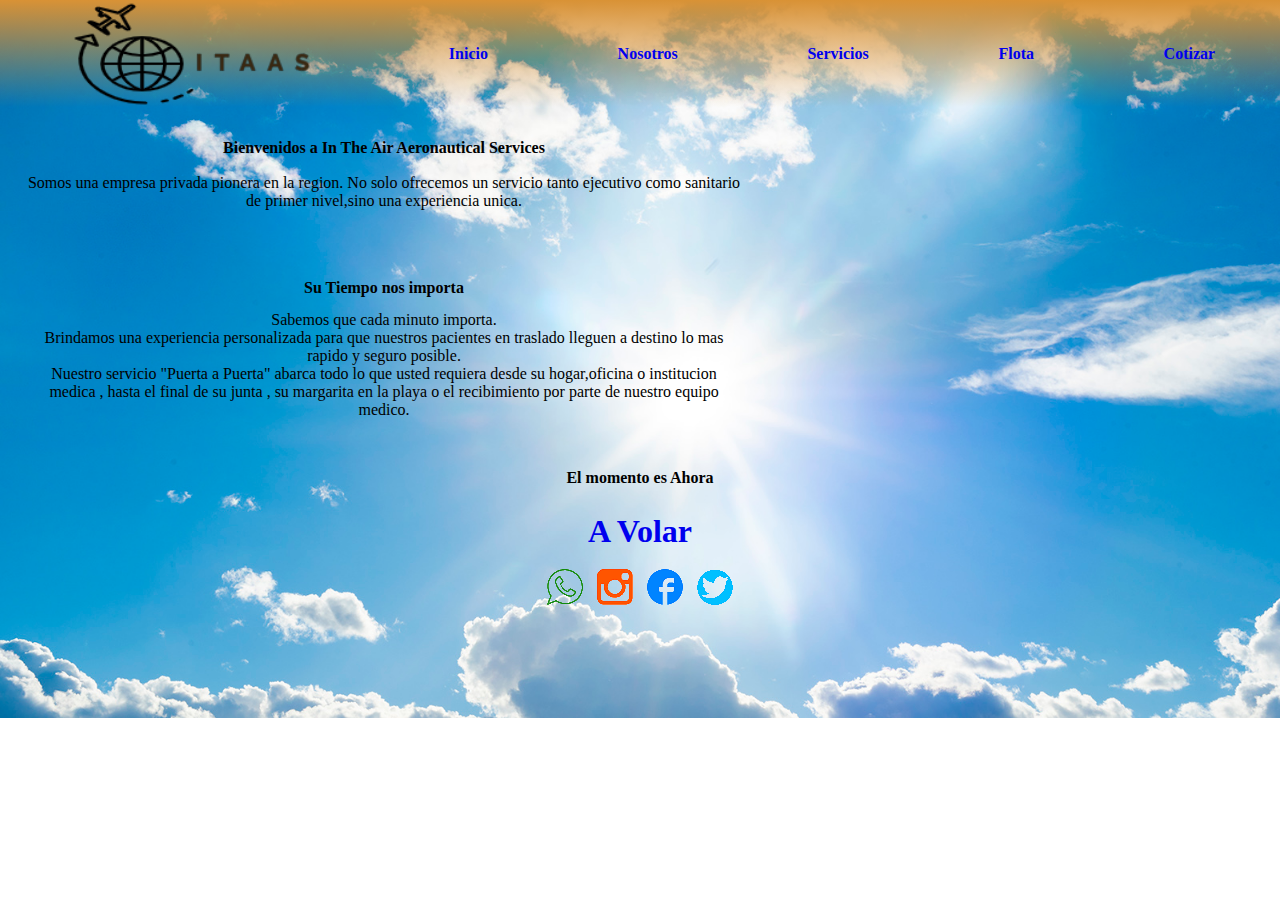
<file: index.html>
<!DOCTYPE html>
<html lang="en">
<head>
    <meta charset="UTF-8">
    <meta http-equiv="X-UA-Compatible" content="IE=edge">
    <meta name="viewport" content="width=device-width, initial-scale=1.0">
    <title>In the Air Aeronautic Services</title>
    <!--google fonts-->
    <link rel="preconnect" href="https://fonts.googleapis.com">
    <link rel="preconnect" href="https://fonts.gstatic.com" crossorigin>
    <link href="https://fonts.googleapis.com/css2?family=Josefin+Sans:ital,wght@0,400;0,600;1,700&display=swap" rel="stylesheet">
    <!--style-->
    <link rel="stylesheet" href="./paginas/style.css">
</head>
<body>
    <!--contenedorgrid-->
    <div class="padre">
        <!--header-->
        <header class="padre__header" id="padre__imglogo">
            <img src="../assets/LogoMakr-4Hge6l.png" alt="LOGO"></header>
            <!--nav-->
        <nav class="padre__nav" id="padre__nav2">
            <a href="./index.html">Inicio</a>
            <a href="./paginas/nosotros.html">Nosotros</a>
            <a href="./paginas/servicios.html">Servicios</a>
            <a href="/paginas/flota.html">Flota</a>
            <a href="./paginas/cotizar.html">Cotizar</a>
        </nav> 
        <!--section-->  
        <section class="padre__sec1" id="padre__sec11">
            <h1>Bienvenidos a In The Air Aeronautical Services</h1>
            <p>Somos una empresa privada pionera en la region.
                No solo ofrecemos un servicio tanto ejecutivo como sanitario de primer nivel,sino una experiencia unica.
            </p>
        </section>
        <!--section-->
        <section class="padre__sec2" id="padre__sec22">
            <h2>Su Tiempo nos importa</h2>
            <ul>
                <li>Sabemos que cada minuto importa.</li>
                <li>Brindamos una experiencia personalizada para que nuestros pacientes en traslado lleguen a destino lo mas rapido y seguro posible.</li>
                <li>Nuestro servicio "Puerta a Puerta" abarca todo lo que usted requiera desde su hogar,oficina o institucion medica , hasta el final de su junta , su margarita en la playa o el recibimiento por parte de nuestro equipo medico.</li>
            </ul> 
              
        </section>
        <!--aside-->
        <aside class="padre__aside" id="padre__aside2">
            <iframe width="95%" height="95%" src="https://www.youtube.com/embed/kRZhHaORodA" title="In the Air" frameborder="0" allow="accelerometer; autoplay; clipboard-write; encrypted-media; gyroscope; picture-in-picture" allowfullscreen></iframe>
        </aside>
        <!--footer-->
        <footer class="padre__footer">
            <p id="padre__footerp"> El momento es Ahora</p>
            <a href="./paginas/cotizar.html" target="_blank" class="padre__footerbtn">A Volar</a>
            <nav id="padre__footernav">
                <a href="https://www.whatsapp.com"  target="_blank"><img  src="./assets/whatsapp01.png" alt=""></a>
                <a href="https://www.instagram.com" target="_blank"><img src="./assets/ig01.png" alt=""></a>
                <a href="https://www.facebook.com" target="_blank"><img src="./assets/facebook01.png" alt=""></a>
                <a href="https://www.twitter.com" target="_blank"><img src="./assets/twitter01.png" alt=""></a> 
            </nav>
        </footer>
    </div>
    <!--fin-contenedor-grid-->
</body>
</html>
</file>
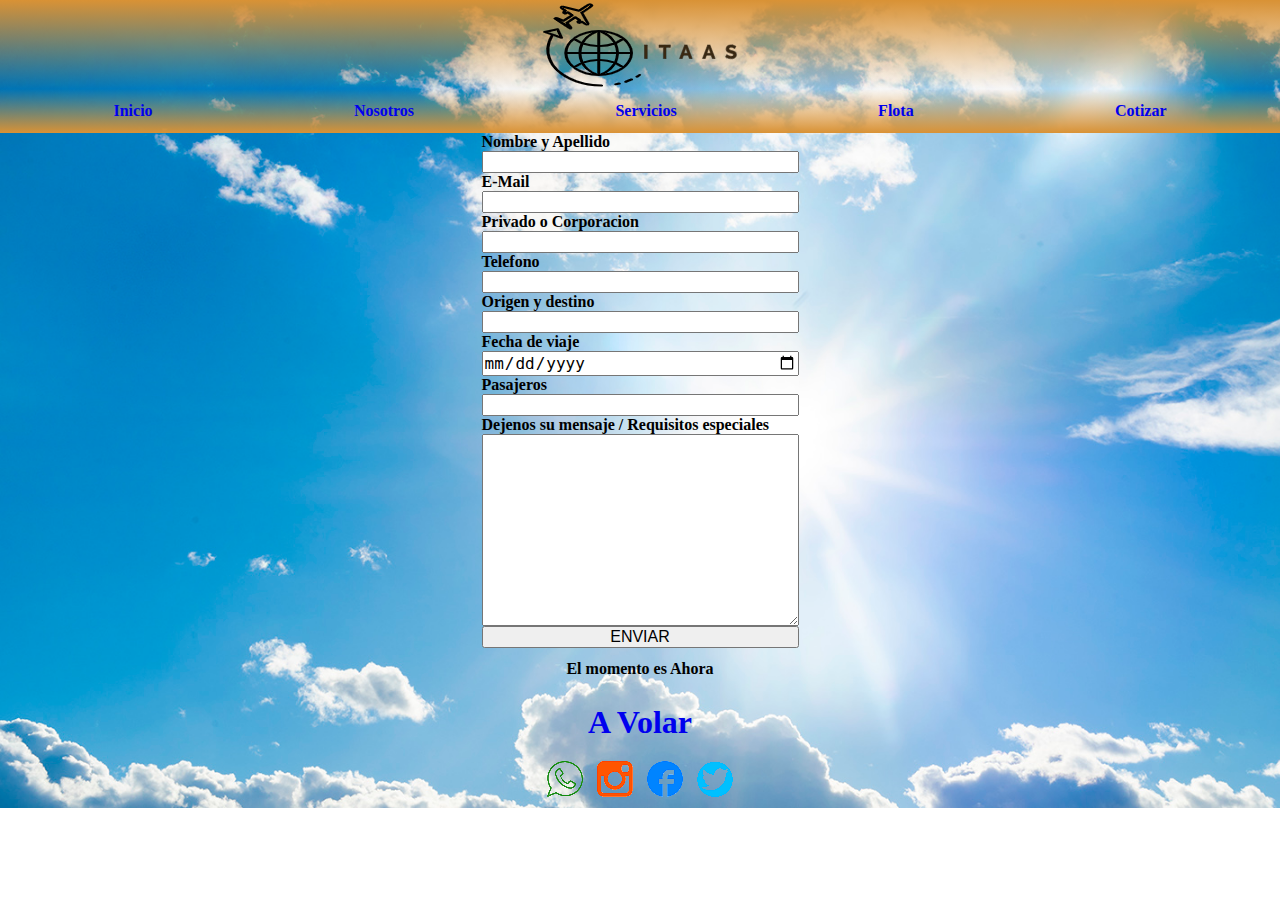
<file: paginas/cotizar.html>
<!DOCTYPE html>
<html lang="en">
<head>
    <meta charset="UTF-8">
    <meta http-equiv="X-UA-Compatible" content="IE=edge">
    <meta name="viewport" content="width=device-width, initial-scale=1.0">
    <title>In the Air Aeronautic Services</title>
    <!--google fonts-->
    <link rel="preconnect" href="https://fonts.googleapis.com">
    <link rel="preconnect" href="https://fonts.gstatic.com" crossorigin>
    <link href="https://fonts.googleapis.com/css2?family=Josefin+Sans:ital,wght@0,400;0,600;1,700&display=swap" rel="stylesheet">
    <!--style-->
    <link rel="stylesheet" href="./style.css">
</head>
<body>
    <!--contenedorgrid-->
    <div class="copa">
        <!--header-->
        <header class="padre__header" id="padre__imglogo">
            <img src="../assets/LogoMakr-4Hge6l.png" alt="LOGO"></header>
            <!--nav-->
        <nav class="padre__navco" id="padre__nav2co">
            <a href="../index.html">Inicio</a>
            <a href="./nosotros.html">Nosotros</a>
            <a href="./servicios.html">Servicios</a>
            <a href="./flota.html">Flota</a>
            <a href="./cotizar.html">Cotizar</a>
        </nav> 
       <!--form-->
       <form action="" method="get" class="copaForm" id="copa__form">
        <b>Nombre y Apellido</b><input type="text" name="Nombre y Apellido" id="Nombre y Apellido" required>
        <b>E-Mail</b> <input type="email" name="email" id="email" required>
        <b>Privado o Corporacion</b><input type="text" name="Nombre y Apellido" id="Nombre y Apellido" required>
        <b>Telefono</b><input type="tel" name="tel" id="tel"required>
        <b>Origen y destino</b><input type="text" name="Nombre y Apellido" id="Nombre y Apellido" required>
        <b>Fecha de viaje</b> <input type="date" name="date" id="date" required>
        <b>Pasajeros</b><input type="number" name="number" id="number" required>
        <b>Dejenos su mensaje / Requisitos especiales</b><textarea name="" id="" cols="30" rows="10"></textarea>
        <input type="submit" value="ENVIAR">
    </form>
        <!--footer-->
        <footer class="padre__footer">
            <p id="padre__footerp"> El momento es Ahora</p>
            <a href="./cotizar.html" target="_blank" class="padre__footerbtn">A Volar</a>
            <nav id="padre__footernav">
                <a href="https://www.whatsapp.com"  target="_blank"><img  src="../assets/whatsapp01.png" alt=""></a>
                <a href="https://www.instagram.com" target="_blank"><img src="../assets/ig01.png" alt=""></a>
                <a href="https://www.facebook.com" target="_blank"><img src="../assets/facebook01.png" alt=""></a>
                <a href="https://www.twitter.com" target="_blank"><img src="../assets/twitter01.png" alt=""></a> 
            </nav>
        </footer>
    </div>
    <!--fin-contenedor-grid-->
</body>
</html>
</file>
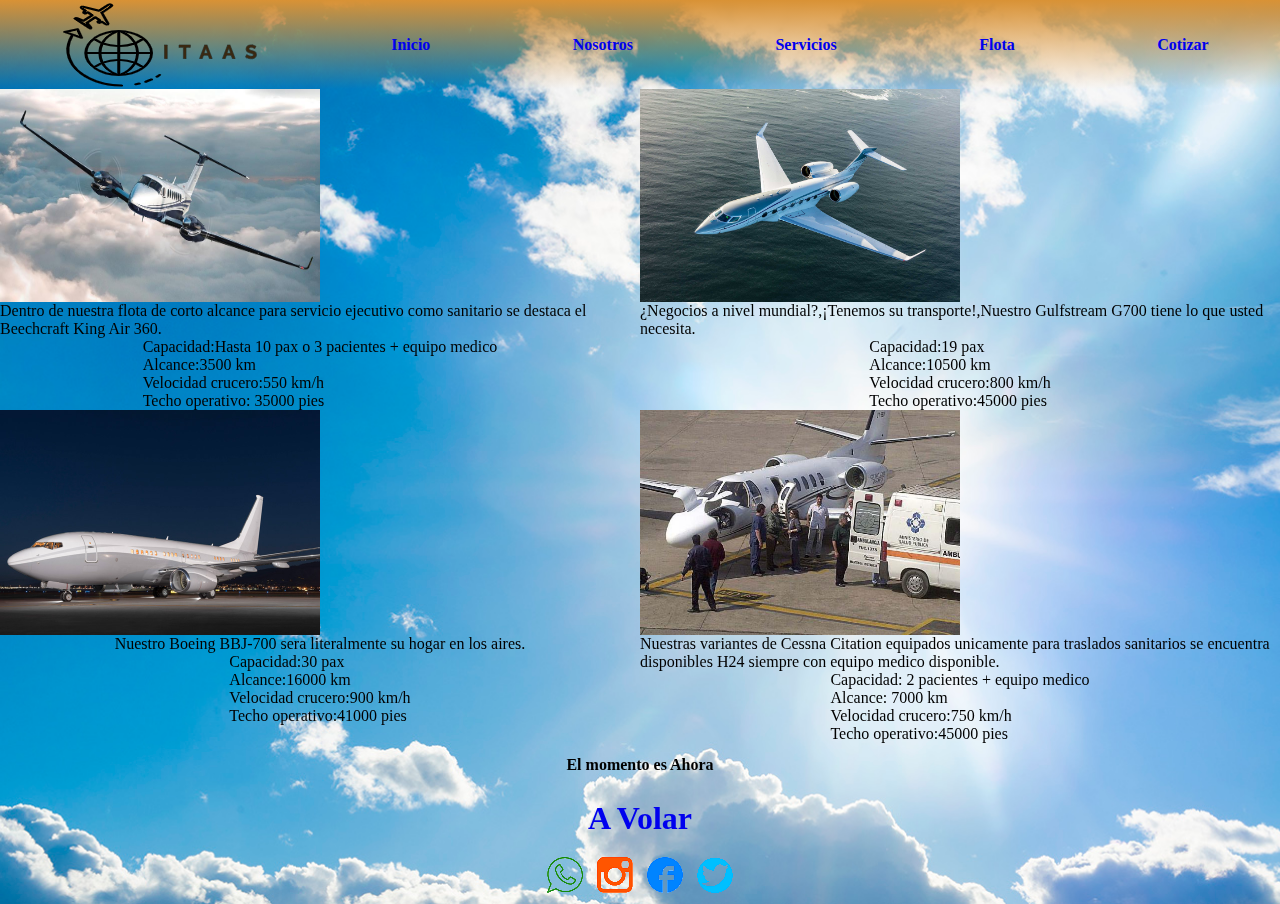
<file: paginas/flota.html>
<!DOCTYPE html>
<html lang="en">
<head>
    <meta charset="UTF-8">
    <meta http-equiv="X-UA-Compatible" content="IE=edge">
    <meta name="viewport" content="width=device-width, initial-scale=1.0">
    <title>In the Air Aeronautic Services</title>
    <!--google fonts-->
    <link rel="preconnect" href="https://fonts.googleapis.com">
    <link rel="preconnect" href="https://fonts.gstatic.com" crossorigin>
    <link href="https://fonts.googleapis.com/css2?family=Josefin+Sans:ital,wght@0,400;0,600;1,700&display=swap" rel="stylesheet">
    <!--style-->
    <link rel="stylesheet" href="./style.css">
</head>
<body>
    <!--contenedorgrid-->
    <div class="flopa">
        <!--header-->
        <header class="padre__header" id="padre__imglogo">
            <img src="../assets/LogoMakr-4Hge6l.png" alt="LOGO"></header>
            <!--nav-->
        <nav class="padre__nav" id="padre__nav2">
            <a href="../index.html">Inicio</a>
            <a href="./nosotros.html">Nosotros</a>
            <a href="./servicios.html">Servicios</a>
            <a href="/flota.html">Flota</a>
            <a href="./cotizar.html">Cotizar</a>
        </nav> 
        <!--section-1-->
        <section class="flopaSec1" id="flopa__sec1">
            <img src="../assets/Textron-Aviation-New-Beechcraft-King-Air-360_A.jpg" width="50%" height="auto" alt="avionturbohelice">
            <iframe width="50%" height="auto" src="https://www.youtube.com/embed/0dDcziZQHnY" title="YouTube video player" frameborder="0" allow="accelerometer; autoplay; clipboard-write; encrypted-media; gyroscope; picture-in-picture" allowfullscreen></iframe>
         </section>
         <!--article-1-->
         <article class="flopaArt1" id="flopa__art1">
             <p>Dentro de nuestra flota de corto alcance para servicio ejecutivo como sanitario se destaca el Beechcraft King Air 360.</p>
                 <ul>
                     <li>Capacidad:Hasta 10 pax o 3 pacientes + equipo medico</li>
                     <li>Alcance:3500 km</li>
                     <li>Velocidad crucero:550 km/h</li>
                     <li>Techo operativo: 35000 pies</li>
                 </ul>
         </article>
         <!--section-2-->
         <section class="flopaSec2" id="flopa__sec2">
                 <img src="../assets/Gulfstream 500 Exterior.jpg" width="50%" height="auto" alt="">
                 <iframe width="50%" height="auto" src="https://www.youtube.com/embed/3yJdAStN8qY" title="YouTube video player" frameborder="0" allow="accelerometer; autoplay; clipboard-write; encrypted-media; gyroscope; picture-in-picture" allowfullscreen></iframe>
         </section>
         <!--article-2-->
         <article class="flopaArt2" id="flopa__art2">
                 <p>¿Negocios a nivel mundial?,¡Tenemos su transporte!,Nuestro Gulfstream G700 tiene lo que usted necesita.</p>
                 <ul>
                     <li>Capacidad:19 pax</li>
                     <li>Alcance:10500 km</li>
                     <li>Velocidad crucero:800 km/h</li>
                     <li>Techo operativo:45000 pies</li>
                 </ul>
         </article>
         <!--section-3-->
         <section class="flopaSec3" id="flopa__sec3">
             <img src="../assets/Boeing-BBJ-834-Specialty-exterior-02.jpg" width="50%" height="auto" alt="">
             <iframe width="50%" height="auto" src="https://www.youtube.com/embed/JXngmC_dyPE" title="YouTube video player" frameborder="0" allow="accelerometer; autoplay; clipboard-write; encrypted-media; gyroscope; picture-in-picture" allowfullscreen></iframe>
         </section>
         <!--article-3-->
         <article class="flopaArt3" id="flopa__art3">
             <p>Nuestro Boeing BBJ-700 sera literalmente su hogar en los aires.</p>
             <ul>
                 <li>Capacidad:30 pax</li>
                 <li>Alcance:16000 km</li>
                 <li>Velocidad crucero:900 km/h</li>
                 <li>Techo operativo:41000 pies</li>
              </ul>
         </article>
         <!--section-4-->
         <section class="flopaSec4" id="flopa__sec4">
             <img src="../assets/650x440_210902115922_68325.jpg" width="50%" height="auto" alt="">
             <iframe width="50%" height="auto" src="https://www.youtube.com/embed/cAN5Kc_4WMg" title="YouTube video player" frameborder="0" allow="accelerometer; autoplay; clipboard-write; encrypted-media; gyroscope; picture-in-picture" allowfullscreen></iframe>
          </section>
         <!--article-4-->
         <article class="flopaArt4" id="flopa__art4">
             <p>Nuestras variantes de Cessna Citation equipados unicamente para traslados sanitarios se encuentra disponibles H24 siempre con equipo medico disponible.</p>
             <ul>
                 <li>Capacidad: 2 pacientes + equipo medico</li>
                 <li>Alcance: 7000 km</li>
                 <li>Velocidad crucero:750 km/h</li>
                 <li>Techo operativo:45000 pies</li>
             </ul>
         </article>
        <!--footer-->
        <footer class="padre__footer">
            <p id="padre__footerp"> El momento es Ahora</p>
            <a href="./cotizar.html" target="_blank" class="padre__footerbtn">A Volar</a>
            <nav id="padre__footernav">
                <a href="https://www.whatsapp.com"  target="_blank"><img  src="../assets/whatsapp01.png" alt=""></a>
                <a href="https://www.instagram.com" target="_blank"><img src="../assets/ig01.png" alt=""></a>
                <a href="https://www.facebook.com" target="_blank"><img src="../assets/facebook01.png" alt=""></a>
                <a href="https://www.twitter.com" target="_blank"><img src="../assets/twitter01.png" alt=""></a> 
            </nav>
        </footer>
    </div>
    <!--fin-contenedor-grid-->
</body>
</html>
</file>
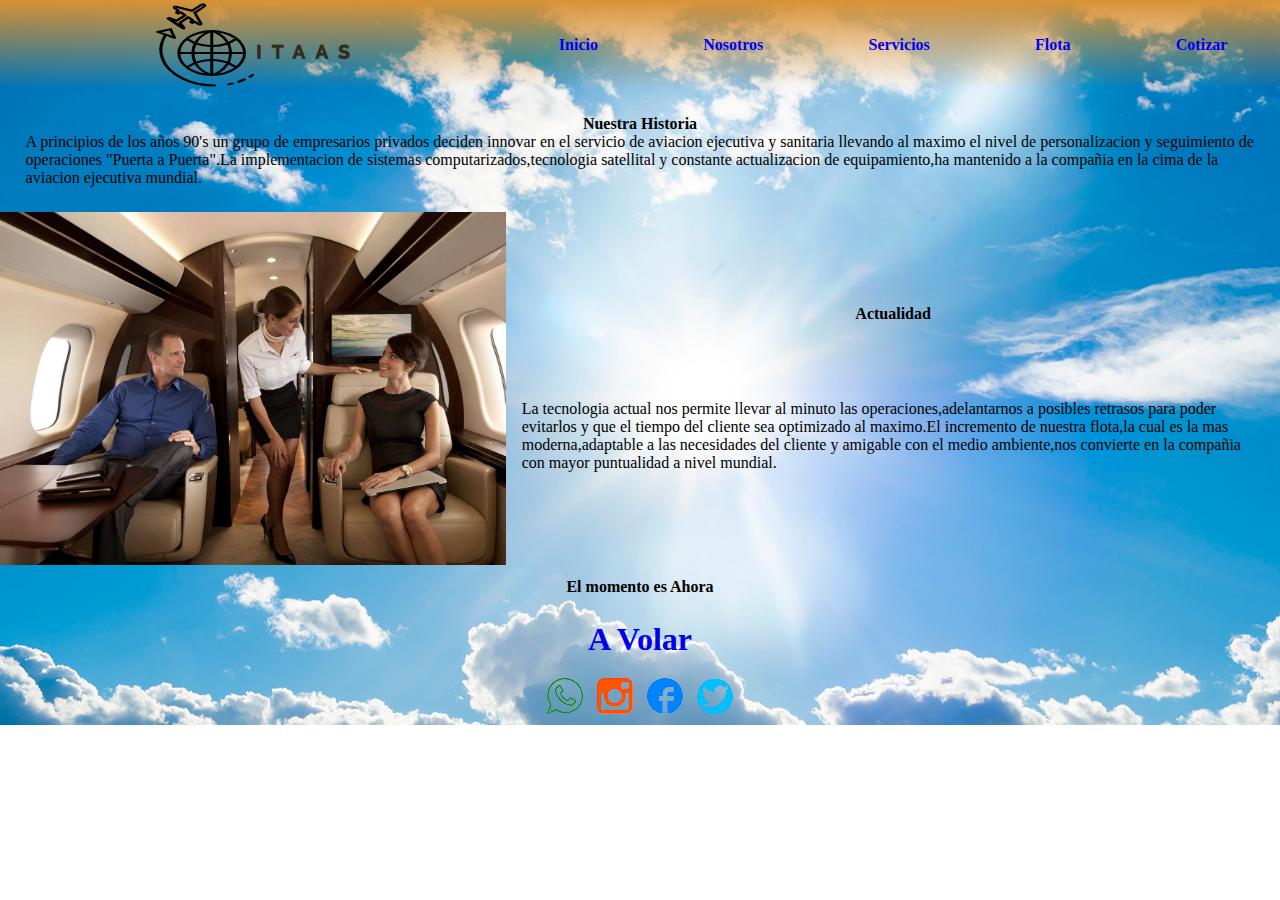
<file: paginas/nosotros.html>
<!DOCTYPE html>
<html lang="en">
<head>
    <meta charset="UTF-8">
    <meta http-equiv="X-UA-Compatible" content="IE=edge">
    <meta name="viewport" content="width=device-width, initial-scale=1.0">
    <title>In the Air Aeronautic Services</title>
    <!--google fonts-->
    <link rel="preconnect" href="https://fonts.googleapis.com">
    <link rel="preconnect" href="https://fonts.gstatic.com" crossorigin>
    <link href="https://fonts.googleapis.com/css2?family=Josefin+Sans:ital,wght@0,400;0,600;1,700&display=swap" rel="stylesheet">
    <!--style-->
    <link rel="stylesheet" href="./style.css">
</head>
<body>
    <!--contenedorgrid-->
    <div class="nospa">
        <!--header-->
        <header class="padre__header" id="padre__imglogo">
            <img src="../assets/LogoMakr-4Hge6l.png"  alt="LOGO"></header>
            <!--nav-->
        <nav class="padre__nav" id="padre__nav2">
            <a href="../index.html">Inicio</a>
            <a href="./nosotros.html">Nosotros</a>
            <a href="./servicios.html">Servicios</a>
            <a href="./flota.html">Flota</a>
            <a href="./cotizar.html">Cotizar</a>
        </nav> 
        <!--section-1-->
        <section class="nospa__sec1" id="nospa__sec1id">
            <h1>Nuestra Historia</h1>
            <p>A principios de los años 90's un grupo de empresarios privados deciden innovar en el servicio de aviacion ejecutiva y sanitaria llevando al maximo el nivel de personalizacion y seguimiento de operaciones "Puerta a Puerta".La implementacion de sistemas computarizados,tecnologia satellital y constante actualizacion de equipamiento,ha mantenido a la compañia en la cima de la aviacion ejecutiva mundial.</p>
        </section>
        <!--aside-->
        <aside class="nospa__aside" id="nospa__asideid">
            <img  src="../assets/loffit-asi-es-el-jet-privado-mas-grande-del-mundo-el-bombardier-global-7000-04.jpg" width="100%" height="auto" alt="">
        </aside>
        <!--section-2-->
        <section class="nospa__sec2" id="nospa__sec2id">
            <h2>Actualidad</h2>
            <p>La tecnologia actual nos permite llevar al minuto las operaciones,adelantarnos a posibles retrasos para poder evitarlos y que el tiempo del cliente sea optimizado al maximo.El incremento de nuestra flota,la cual es la mas moderna,adaptable a las necesidades del cliente y amigable con el medio ambiente,nos convierte en la compañia con mayor puntualidad a nivel mundial. </p>
           </section>
            <!--footer-->
        <footer class="padre__footer">
            <p id="padre__footerp">El momento es Ahora</p>
            <a href="./cotizar.html" target="_blank" class="padre__footerbtn">A Volar</a>
            <nav id="padre__footernav">
                <a href="https://www.whatsapp.com"  target="_blank"><img  src="../assets/whatsapp01.png" alt=""></a>
                <a href="https://www.instagram.com" target="_blank"><img src="../assets/ig01.png" alt=""></a>
                <a href="https://www.facebook.com" target="_blank"><img src="../assets/facebook01.png" alt=""></a>
                <a href="https://www.twitter.com" target="_blank"><img src="../assets/twitter01.png" alt=""></a> 
            </nav>
        </footer>
    </div>
    <!--fin-contenedor-grid-->
</body>
</html>
</file>
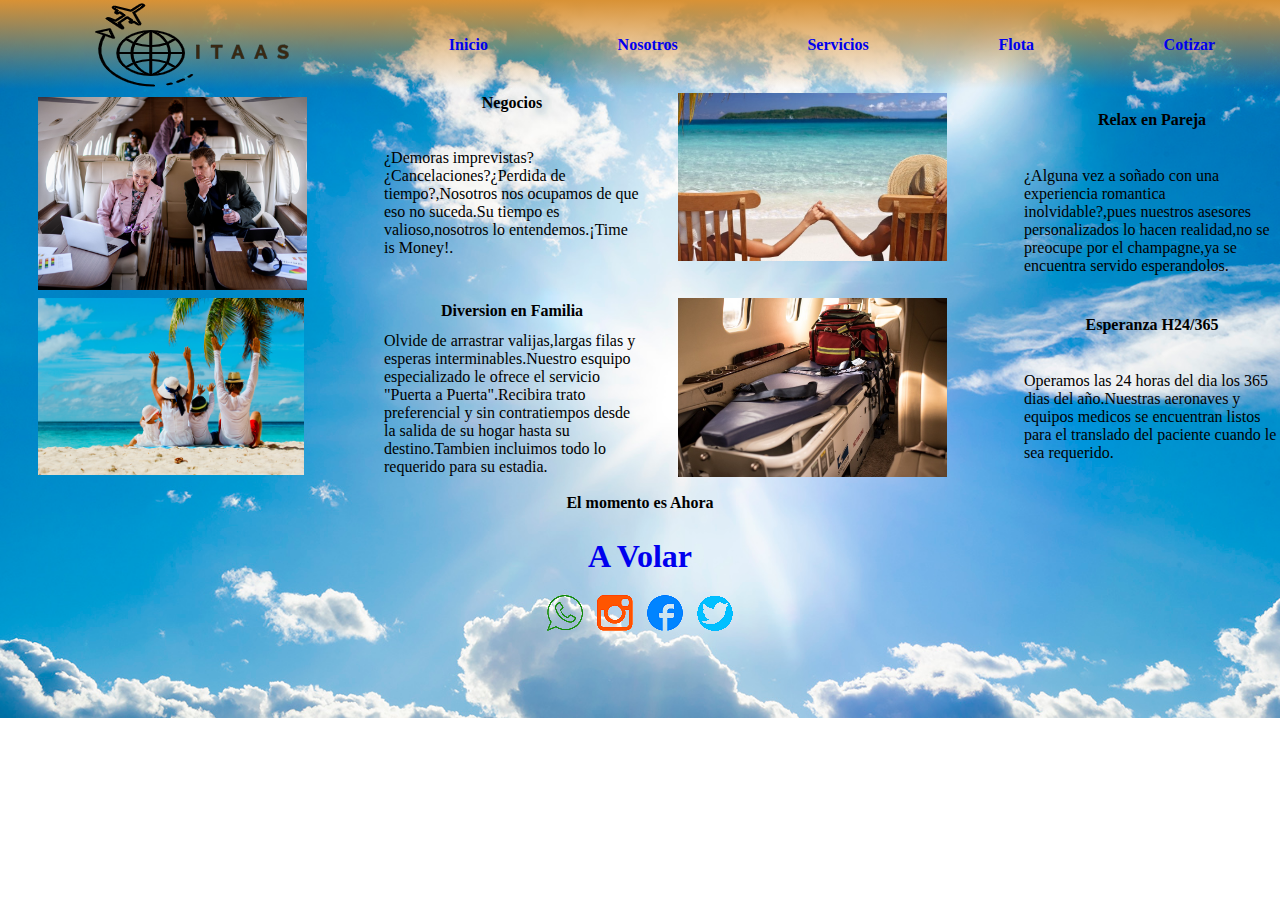
<file: paginas/servicios.html>
<!DOCTYPE html>
<html lang="en">
<head>
    <meta charset="UTF-8">
    <meta http-equiv="X-UA-Compatible" content="IE=edge">
    <meta name="viewport" content="width=device-width, initial-scale=1.0">
    <title>In the Air Aeronautic Services</title>
    <!--google fonts-->
    <link rel="preconnect" href="https://fonts.googleapis.com">
    <link rel="preconnect" href="https://fonts.gstatic.com" crossorigin>
    <link href="https://fonts.googleapis.com/css2?family=Josefin+Sans:ital,wght@0,400;0,600;1,700&display=swap" rel="stylesheet">
    <!--style-->
    <link rel="stylesheet" href="./style.css">
</head>
<body>
    <!--contenedorgrid-->
    <div class="sepa">
        <!--header-->
        <header class="padre__header" id="padre__imglogo">
            <img src="../assets/LogoMakr-4Hge6l.png" alt="LOGO"></header>
            <!--nav-->
        <nav class="padre__nav" id="padre__nav2">
            <a href="../index.html">Inicio</a>
            <a href="./nosotros.html">Nosotros</a>
            <a href="./servicios.html">Servicios</a>
            <a href="./flota.html">Flota</a>
            <a href="./cotizar.html">Cotizar</a>
        </nav> 
        <!--section-1-->
        <section class="sepaSec1" id="sepa__sec1">
            <h1>Negocios</h1>
            <p>¿Demoras imprevistas?¿Cancelaciones?¿Perdida de tiempo?,Nosotros nos ocupamos de que eso no suceda.Su tiempo es valioso,nosotros lo entendemos.¡Time is Money!.</p>
        </section>
        <!--article-1-->
        <article class="sepaArt1" id="sepa__art1">
            <img src="../assets/negocios.jpg" width="100%" alt=""></article>
            <!--section-2-->
        <section class="sepaSec2" id="sepa__sec2">
            <h1>Relax en Pareja</h1>
            <p> ¿Alguna vez a soñado con una experiencia romantica inolvidable?,pues nuestros asesores personalizados lo hacen realidad,no se preocupe por el champagne,ya se encuentra servido esperandolos.</p>
        </section>
        <!--article-2-->
        <article class="sepaArt2" id="sepa__art2">
            <img src="../assets/las-parejas-830x519.jpg" width="100%" alt="">
        </article>
        <!--section-3-->
        <section class="sepaSec3" id="sepa__sec3">
            <h1>Diversion en Familia</h1>
            <p>Olvide de arrastrar valijas,largas filas y esperas interminables.Nuestro esquipo especializado le ofrece el servicio "Puerta a Puerta".Recibira trato preferencial y sin contratiempos desde la salida de su hogar hasta su destino.Tambien incluimos todo lo requerido para su estadia.</p>
        </section>
        <!--article-3-->
        <article class="sepaArt3" id="sepa__art3">
            <img src="../assets/vacaciones-ninos.jpg" width="110%" alt="">
        </article>
        <!--section-4-->
        <section class="sepaSec4" id="sepa__sec4">
            <h1>Esperanza H24/365</h1>
            <p>Operamos las 24 horas del dia los 365 dias del año.Nuestras aeronaves y equipos medicos se encuentran listos para el translado del paciente cuando le sea requerido.
            </p>
        </section>
        <!--article-4-->
        <article class="sepaArt4" id="sepa__art4">
            <img src="../assets/sanitario.jpg" width="100%" alt="">
        </article>
        <!--footer-->
        <footer class="padre__footer">
            <p id="padre__footerp"> El momento es Ahora</p>
            <a href="./cotizar.html" target="_blank" class="padre__footerbtn">A Volar</a>
            <nav id="padre__footernav">
                <a href="https://www.whatsapp.com"  target="_blank"><img  src="../assets/whatsapp01.png" alt=""></a>
                <a href="https://www.instagram.com" target="_blank"><img src="../assets/ig01.png" alt=""></a>
                <a href="https://www.facebook.com" target="_blank"><img src="../assets/facebook01.png" alt=""></a>
                <a href="https://www.twitter.com" target="_blank"><img src="../assets/twitter01.png" alt=""></a> 
            </nav>
        </footer>
    </div>
    <!--fin-contenedor-grid-->
</body>
</html>
</file>
<file: paginas/style.css>
*{
    padding: 0;
    margin: 0;
    font-size: 1rem;
    list-style: none;
}
body{
    background-image: url(../assets/why-is-sky-blue.jpg);
    background-repeat: no-repeat;
    background-size: cover;  
    list-style: none; 
}
a{
    text-decoration: none;
}

/*comienzo-index*/
.padre{
    display: grid;
    grid-template-areas: 
    "padre__header padre__nav padre__nav"
    "padre__sec1 padre__sec1 padre__aside"
    "padre__sec2 padre__sec2 padre__aside"
    "padre__footer padre__footer padre__footer"; 
    grid-template-columns: 30% 30% 40%;
    grid-template-rows: 20% 25% 40% 20%;
    
       
}
/*header*/
.padre__header{
    grid-area: padre__header;
}
#padre__imglogo{
    display: flex;
    justify-content: center;
    background: linear-gradient(180deg, #d99235, transparent);
    
}
/*nav*/
.padre__nav{ 
    grid-area: padre__nav;
    
}
#padre__nav2{
    display: flex;
    font-weight: bolder;
    background: linear-gradient(180deg, #d99235, transparent);
    flex-wrap: wrap;
    flex-direction: row;
    justify-content: space-around;
    align-content: space-around;
}
/*section1*/
.padre__sec1{
    grid-area: padre__sec1;
}
#padre__sec11{
    display: flex;
    flex-wrap: wrap;
    justify-content: space-around;
    flex-direction: column;
    align-items: center;
    padding: 3%;
    text-align: center;
}
/*section2*/
.padre__sec2{
    grid-area: padre__sec2;
    
}
#padre__sec22{
    display: flex;
    flex-wrap: wrap;
    justify-content: space-around;
    align-items: center;
    flex-direction: column;
    padding: 4%;
    text-align: center;
}
.padre__footerbtn{
    font-size: xx-large;
    animation: cssAnimation_0 3000ms 5 ease;
    transition: background-color 1194ms ease-out 178ms;
          }
.padre__footerbtn:hover {
        background-color: rgba(240, 14, 14, 1);
}
#padre__footerp{
          padding-bottom: 2%;
      }
/*aside*/
.padre__aside{
    grid-area: padre__aside;
}

/*footer*/
.padre__footer{
    grid-area: padre__footer;
    text-align: center;
    padding-top: 1%;
    font-size: large;
    font-style: normal;
    font-weight: bolder;
    border-radius: 30%;
   
    
    
}
#padre__footernav{
    display: flex;
    justify-content: center;
    padding-top: 1%;
    transition: transform 361ms linear;
}
#padre__footernav:hover {
    transform: rotate(23deg) translate(0px, 0px);
  }
/*mobilestyles*/
@media only screen and (max-width: 505px) {
    .padre{
        grid-template-rows: auto;
      grid-template-columns:auto;
      grid-template-areas: 
                  "padre__header"
                   "padre__nav"
                  "padre__sec1"
                  "padre__sec2" 
                  "padre__aside"
                  "padre__footer" ;
        }
        #padre__aside2{
            padding-top: 5%;
            width: 80%;
            padding-left: 10%;
                     
        }
        #padre__sec11{
            padding-top: 5%;
        }
        #padre__sec22{
            padding-top: 5%;
        }
    #padre__nav2{
        flex-direction: row;
        background: none;
        }
}

/*tabletstyles*/
@media only screen and (min-width: 506px) and (max-width: 1021px) {
    .padre{
        grid-template-rows: auto;
      grid-template-columns:auto;
      grid-template-areas: 
                  "padre__header padre__header"
                  "padre__nav padre__nav"
                  "padre__sec1 padre__sec1"
                  "padre__sec2 padre__sec2" 
                  "padre__aside padre__aside"
                  "padre__footer padre__footer " ;
        }
        #padre__aside2{
            width: 50%;
            padding-left: 25%;
            padding-top: 5%;
            
        }
        #padre__sec11{
            padding-top: 5%;
        }
        #padre__sec22{
            padding-top: 5%;
        }
    
    #padre__nav2{
        background: none;
    }
}

  /*desktopstyles*/
  @media only screen and (min-width: 961px) {
    
  }
  /*fin-index*/
  /*comienzo-nosotros*/
.nospa{
    display: grid;
    grid-template-areas:
    "padre__header padre__nav padre__nav"
        "nospa__sec1 nospa__sec1 nospa__sec1"
        "nospa__aside nospa__sec2 nospa__sec2"
        "padre__footer  padre__footer padre__footer";
    
}
/*section-1*/
.nospa__sec1{
    grid-area: nospa__sec1;
}
#nospa__sec1id{
    display: flex;
    flex-wrap: wrap;
    align-content: center;
    justify-content: center;
    margin: 2%;
}
/*aside*/
.nospa__asideid{
    grid-area: nospa__aside;
    justify-self: center;

}
#nospa__asideid{
    display: flex;
    flex-wrap: nowrap;
    justify-content: space-around;
    width: 100%;
}

/*section-2*/
.nospa__sec2{
    grid-area: nospa__sec2;

}
#nospa__sec2id{
    display: flex;
    margin: 2%;
    align-items: center;
    justify-content: space-evenly;
    flex-direction: column;
    flex-wrap: wrap;
}
/*mobilestyles*/
@media only screen and (max-width: 550px) {
    .nospa{
      grid-template-columns:auto;
      grid-template-areas: 
                  "padre__header"
                   "padre__nav"
                  "nospa__sec1"
                  "nospa__sec2" 
                  "nospa__aside"
                  "padre__footer" ;
        }
    #padre__nav2{
                background: none;
                }
}
@media only screen and (min-width: 551px) and (max-width: 1022px) {
    .nospa{
        grid-template-rows: auto;
        grid-template-columns: auto;         
        grid-template-areas:
        "padre__header padre__header padre__header"
        "padre__nav padre__nav padre__nav"
        "nospa__sec1 nospa__sec1 nospa__sec1"
        "nospa__aside nospa__sec2 nospa__sec2"
        "padre__footer  padre__footer padre__footer";}
 }
/*fin--nosotros*/
/*comienzo--servicios*/
.sepa{
    display: grid;
    grid-template-areas: 
    "padre__header padre__nav padre__nav padre__nav"
    "sepaArt1 sepaSec1 sepaArt2 sepaSec2"
    "sepaArt3 sepaSec3 sepaArt4 sepaSec4"
    "padre__footer padre__footer padre__footer padre__footer"; 
    grid-template-columns: 30% 20% 30% 20%;
    grid-template-rows: auto;
}

/*section1*/
.sepaSec1{
    grid-area: sepaSec1;
}
#sepa__sec1{
    display: flex;
    flex-wrap: wrap;
    justify-content: center;
    padding-top: 2%
}
/*article1*/
.sepaArt1{
    grid-area: sepaArt1;
}
#sepa__art1{
    width: 70%;
    height: auto;
    padding-left: 10%;
    padding-top: 2%
}
/*section2*/
.sepaSec2{
    grid-area: sepaSec2;
}
#sepa__sec2{
    display: flex;
    flex-wrap: wrap;
    padding-top: 1%;
    align-items: center;
    align-content: stretch;
    justify-content: center;
}
/*article2*/
.sepaArt2{
    grid-area: sepaArt2;
}
#sepa__art2{
    width: 70%;
    height: auto;
    padding-left: 10%;
    padding-top: 1%
}
/*section3*/
.sepaSec3{
    grid-area: sepaSec3;
}
#sepa__sec3{
    display: flex;
    flex-wrap: wrap;
    padding-top: 1%;
    align-items: center;
    align-content: stretch;
    justify-content: center;
}
/*article3*/
.sepaArt3{
    grid-area: sepaArt3;
}
#sepa__art3{
    width: 63%;
    height: auto;
    padding-left: 10%;
    padding-top: 1%
}
/*seciton4*/
.sepaSec4{
    grid-area: sepaSec4;
}
#sepa__sec4{
    display: flex;
    flex-wrap: wrap;
    padding-top: 1%;
    align-items: center;
    align-content: stretch;
    justify-content: center;
}
/*article4*/
.sepaArt4{
    grid-area: sepaArt4;
}
#sepa__art4{
    width: 70%;
    height: auto;
    padding-left: 10%;
    padding-top: 1%
}
/*mobilestyles*/
@media only screen and (max-width: 500px) {
    .sepa{
      background-size: cover;
      grid-template-columns:auto;
      grid-template-areas: 
                  "padre__header"
                  "padre__nav"
                  "sepaSec1"
                  "sepaArt1"
                  "sepaSec2"
                  "sepaArt2"
                  "sepaSec3"
                  "sepaArt3"
                  "sepaSec4"
                  "sepaArt4"
                  "padre__footer" ;
        }
   }
@media only screen and (min-width: 501px) and (max-width: 1020px){
    .sepa{
        grid-template-columns: auto;
        grid-template-rows: auto;
        grid-template-areas: 
            "padre__header padre__header"
            "padre__nav padre__nav"
            "sepaArt1 sepaSec1" 
            "sepaArt2 sepaSec2"
            "sepaArt3 sepaSec3" 
            "sepaArt4 sepaSec4"
            "padre__footer padre__footer"; 
        }
        #padre__nav2{
            background: none;
        }
}

/*fin-servicio*/
/*comienzo-flota*/

.flopa{
    display: grid;
    grid-template-areas: 
    "padre__header padre__nav padre__nav padre__nav"
    "flopaSec1 flopaSec1 flopaSec2 flopaSec2"
    "flopaArt1 flopaArt1 flopaArt2 flopaArt2"
    "flopaSec3 flopaSec3 flopaSec4 flopaSec4"
    "flopaArt3 flopaArt3 flopaArt4 flopaArt4"
    "padre__footer padre__footer padre__footer padre__footer";

    grid-template-columns: 25% 25% 25% 25%;
   grid-template-rows: auto;
   
}

/*section1*/
.flopaSec1{
    grid-area: flopaSec1;
}
#flopa__sec1{
    display: flex;
    flex-wrap: wrap;
    flex-direction: row;
}
/*article1*/
.flopaArt1{
    grid-area: flopaArt1;
}
#flopa__art1{
    display: flex;
    flex-wrap: wrap;
    justify-content: center;
    
}
/*section2*/
.flopaSec2{
    grid-area: flopaSec2;
}
#flopa__sec2{
    display: flex;
    flex-wrap: wrap;
    flex-direction: row;
}
/*artcile2*/
.flopaArt2{
    grid-area: flopaArt2;
}
#flopa__art2{
    display: flex;
    flex-wrap: wrap;
    flex-direction: column;
    align-content: space-around;
    align-items: center;
}
/*section3*/
.flopaSec3{
    grid-area: flopaSec3;
}
#flopa__sec3{
    display: flex;
    flex-wrap: wrap;
    flex-direction: row;
}
/*article3*/
.flopaArt3{
    grid-area: flopaArt3;
}
#flopa__art3{
    display: flex;
    flex-wrap: wrap;
    flex-direction: column;
    align-content: space-around;
    align-items: center;
}
/*section4*/
.flopaSec4{
    grid-area: flopaSec4;
}
#flopa__sec4{
    display: flex;
    flex-wrap: wrap;
    flex-direction: row;
}
/*article4*/
.flopaArt4{
    grid-area: flopaArt4;
}
#flopa__art4{
    display: flex;
    flex-wrap: wrap;
    flex-direction: column;
    align-content: space-around;
    align-items: center;
}

/*mobilestyles*/
@media only screen and (max-width: 550px) {
    .flopa{
      
      grid-template-columns:auto;
      grid-template-areas: 
                  "padre__header"
                  "padre__nav"
                  "flopaSec1"
                  "flopaArt1"
                  "flopaSec2"
                  "flopaArt2"
                  "flopaSec3"
                  "flopaArt3"
                  "flopaSec4"
                  "flopaArt4"
                  "padre__footer" ;
        }
    
      
}
@media only screen and (min-width: 551px) and (max-width: 1030px){
    .flopa{
        grid-template-columns:auto;
        grid-template-areas: 
                  "padre__header"
                  "padre__nav"
                  "flopaSec1"
                  "flopaArt1"
                  "flopaSec2"
                  "flopaArt2"
                  "flopaSec3"
                  "flopaArt3"
                  "flopaSec4"
                  "flopaArt4"
                  "padre__footer" ;
    

    }
}
@media only screen and (min-width: 1021px){

}
/*fin-flota*/
/*comienzo-cotizar*/
.padre__navco{ 
    grid-area: padre__navco;
    
}
#padre__nav2co{
    display: flex;
    font-weight: bolder;
    background: linear-gradient(180deg, #d99235, transparent);
    flex-wrap: wrap;
    flex-direction: row;
    justify-content: space-around;
    align-content: space-around;
}
.copa{
    display: grid;
    grid-template-areas: 
    "padre__header padre__header padre__header"
     "padre__navco padre__navco padre__navco"
    "copaForm copaForm copaForm"
    "padre__footer padre__footer padre__footer ";

    grid-template-columns: auto;
    grid-template-rows: auto;
   
 
}

/*form*/
.copaForm{
    grid-area: copaForm;
}
#copa__form{
    display: flex;
    flex-direction: column;
    justify-content: center;
    align-content: center;
    flex-wrap: wrap;
}
/*mobilestyles*/
@media only screen and (max-width: 500px) {
    .copa{
      background-size: cover;
      grid-template-columns:auto;
      
      
        }
    #copa__nav{
        flex-direction: row;
        }
        #copa__form{
            flex-direction: column;
        }
        #padre__nav2co{
            background: linear-gradient(360deg, #d99235, transparent);}
      
}
@media only screen and (min-width: 501px) {
       #padre__nav2co{
           background: linear-gradient(360deg, #d99235, transparent);
           padding: 1%;
         
       }

    }
/*fin-cotizar*/

@keyframes cssAnimation_0 {
    to {
      border: 16px solid rgba(240, 10, 10, 1);
      border-radius: 75px;
    }
  }
</file>
